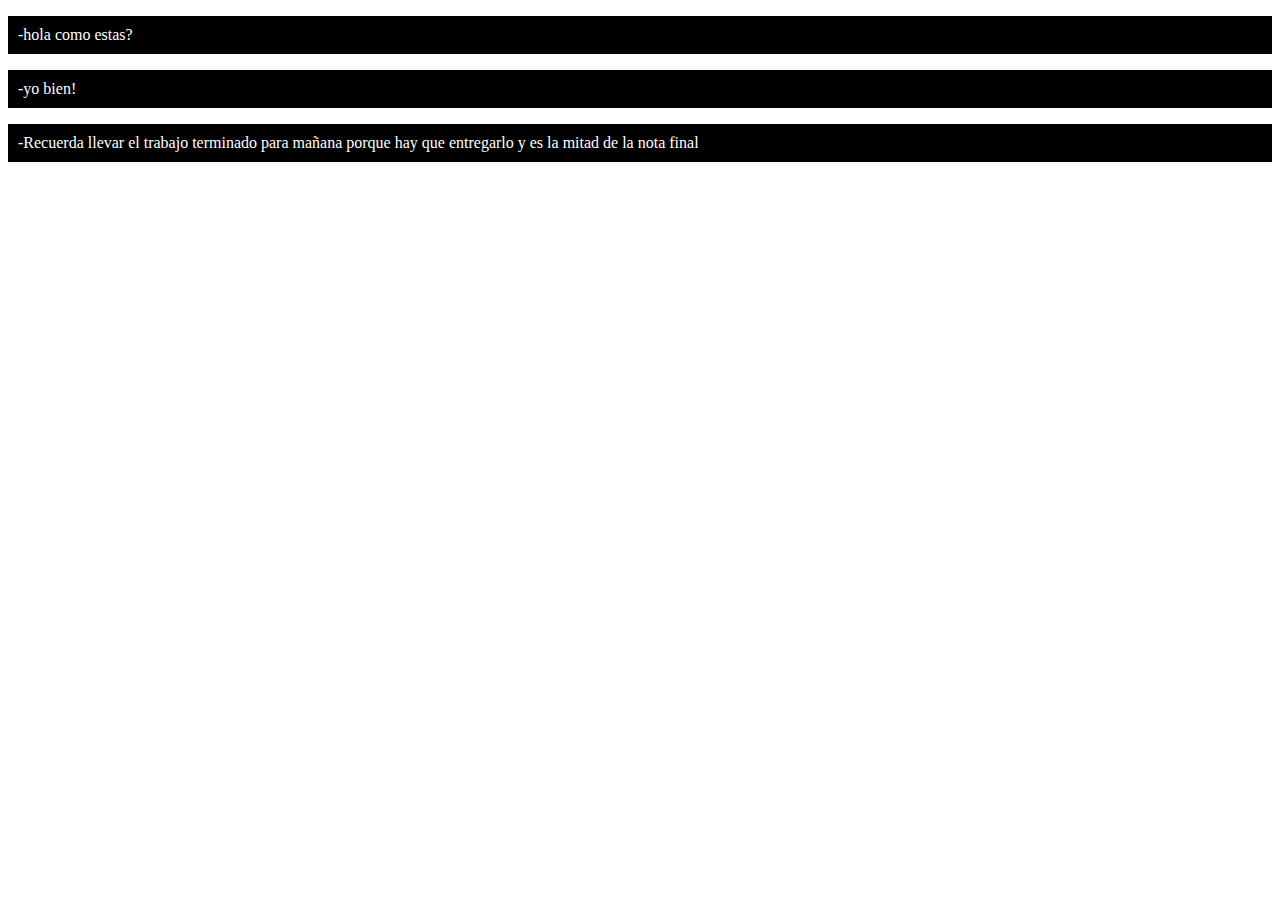
<file: pruebaGit.html>
<!DOCTYPE html>
<html lang="en">
<head>
    <meta charset="UTF-8">
    <meta name="viewport" content="width=device-width, initial-scale=1.0">
    <title>gitprueba</title>
    <link rel="stylesheet" href="pruebaGit.css">
</head>
<body>
    <div>
        <p>
            -hola como estas?
        </p>
        <p>
            -yo bien!
        </p>
        <p>-Recuerda llevar el trabajo terminado para mañana porque hay que entregarlo y es la mitad de la nota final</p>
    </div>
    
</body>
</html>
</file>
<file: pruebaGit.css>
p{
    background:black;
    color:white;
    padding:10px;
}
</file>
